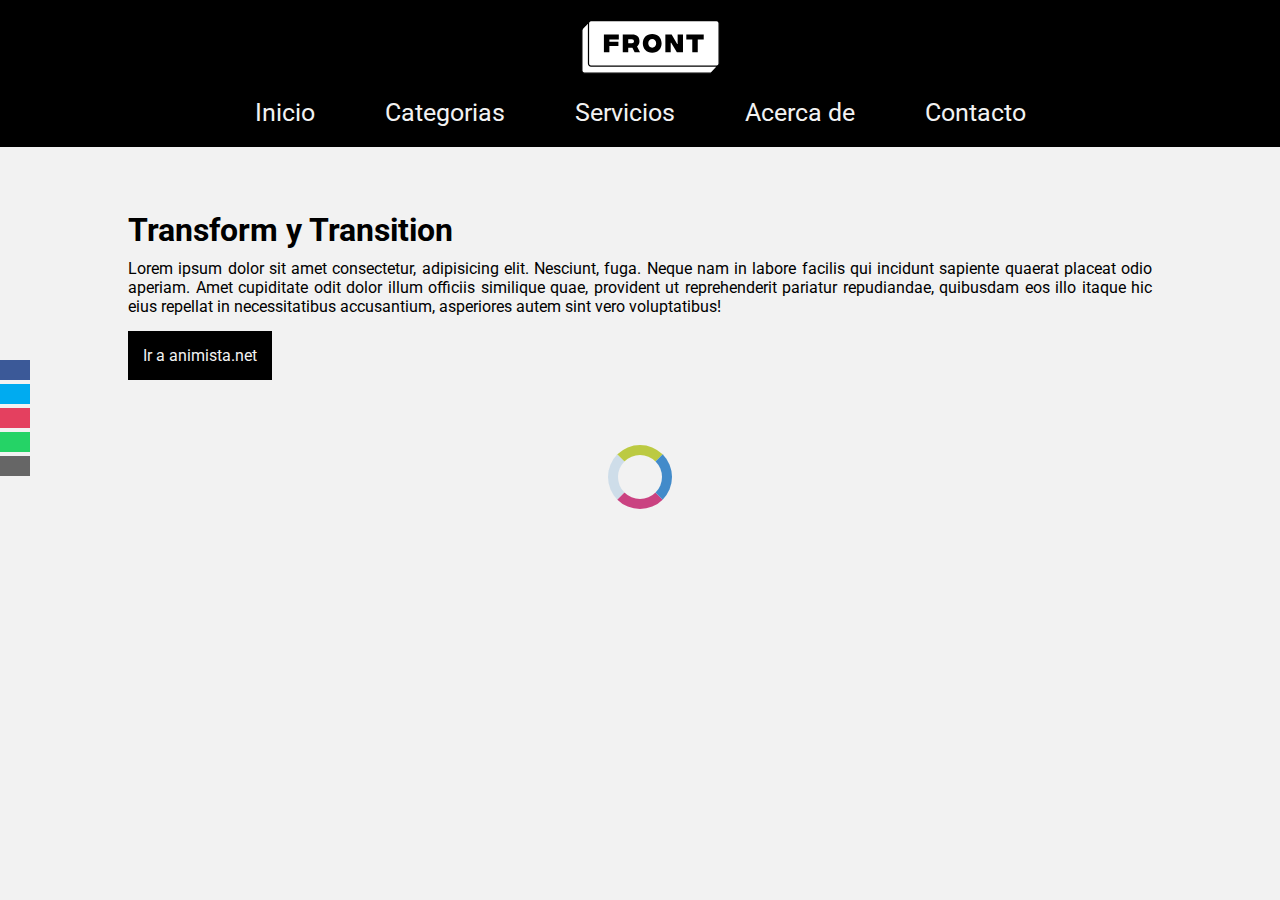
<file: Animacion/index.html>
<!DOCTYPE html>
<html lang="es">
<head>
    <meta charset="UTF-8">
    <meta http-equiv="X-UA-Compatible" content="IE=edge">
    <meta name="viewport" content="width=device-width, initial-scale=1.0">
    <title>Animation</title>
    <link rel="stylesheet" href="https://use.fontawesome.com/releases/v5.15.3/css/all.css" integrity="sha384-SZXxX4whJ79/gErwcOYf+zWLeJdY/qpuqC4cAa9rOGUstPomtqpuNWT9wdPEn2fk" crossorigin="anonymous">
    <link rel="stylesheet" href="./css/style_base.css">

</head>
<body >
    <header>
        <img class="logo" src="img/logo.svg" alt="">
		<nav>
			<ul>
				<li><a href="#">Inicio</a></li>
				<li><a href="#">Categorias</a></li>
				<li><a href="#">Servicios</a></li>
				<li><a href="#">Acerca de</a></li>
				<li><a href="#">Contacto</a></li>
			</ul>
		</nav>
	</header>
    <aside class="social">
		<ul>
			<li><a href="#" target="_blank" class="icon-facebook"><i class="fab fa-facebook"></i></a></li>
			<li><a href="#" target="_blank" class="icon-twitter"><i class="fab fa-twitter"></i></a></li>
			<li><a href="#" target="_blank" class="icon-instagram"><i class="fas fa-camera"></i></a></li>
			<li><a href="#" target="_blank" class="icon-whatsapp"><i class="fas fa-comment"></i></a></li>
			<li><a href="mailto:lromiglia@digitalhouse.com" class="icon-mail"><i class="fas fa-envelope"></i></a></li>
		</ul>
    </aside>
    <section class="container ">
        <h1>Transform y Transition</h1>
        <p>Lorem ipsum dolor sit amet consectetur, adipisicing elit. Nesciunt, fuga. Neque nam in labore facilis qui incidunt sapiente quaerat placeat odio aperiam. Amet cupiditate odit dolor illum officiis similique quae, provident ut reprehenderit pariatur repudiandae, quibusdam eos illo itaque hic eius repellat in necessitatibus accusantium, asperiores autem sint vero voluptatibus!</p>
        <a href="https://animista.net/" target="_blank">Ir a animista.net</a>
        
    </section>
    <span class="spinner"></span>
</body>
</html>
</file>
<file: Animacion/css/style_base.css>
@import url('https://fonts.googleapis.com/css2?family=Roboto:wght@300&display=swap');

*{
    box-sizing: border-box;
    margin: 0;
    padding: 0;
}
:root{
    --primary-color: #000;
    --secondary-color:#f2f2f2;
    --decoration-color:#c79800;
}

body{
    background:var(--secondary-color);
    font-family: 'Roboto';
    color:var(--primary-color);
    width: 100%;
}

header{
    background-color:var(--primary-color);
    text-align: center;
    z-index: 100;

}
header .logo {
    margin-top: 20px;
    margin-left: 20px;
    animation: logo 3s infinite;

}

@keyframes logo {
    50% {transform: translateY(-20px)}
}

/** Menú principal */
nav ul {
    display: flex; 
    justify-content: center;
    list-style: none;
    /* padding: 0px;
    margin-left: 10px;          NO son necesarias porque usamos flex*/
}

nav ul li {
    margin: 20px;
}

nav ul li a{
    position:relative;
    margin:15px;
    font-size:25px;  
    color:var(--secondary-color);
    text-decoration: none;
}

nav ul li a:before{
    content:'';
    position:absolute;
    width: 0;
    height: 3px;
    bottom: 0;
    left: 0;
    background-color: chocolate;
    visibility: hidden;
    transition: all 0.5s ease-in-out;
}

nav ul li a:hover::before{
    visibility: visible;
    width: 100%;
}

/* Barra redes */
.social {
	position: fixed; 
	left: 0; 
	top: calc(50% - 90px); /* Para que quede centrada le decimos que al 50% del alto le reste la mitad del alto de la barra: 16px de la letra + 10 padding-top + 10padding-bottom */
	z-index: 2000; 
}

.social ul {
	list-style: none;
}

.social ul li a {
    display: inline-block; /* porque le quiero agregar padding */
    color:var(--secondary-color);
    background: var(--primary-color);
    padding: 10px 15px;
    text-decoration: none;
    transition: all .5s;
}

.social ul li .icon-facebook {background:#3b5998;} /* Establecemos los colores de cada red social, aprovechando su class */
.social ul li .icon-twitter {background: #00abf0;}
.social ul li .icon-instagram {background: #E4405F;}
.social ul li .icon-whatsapp {background: #25D366;}
.social ul li .icon-mail {background: #666666;}

.social ul li a:hover{
    transform: scaleX(1.1);
    background-color: black;
    padding: 10px 20px;
}


  /* Contenido */
.container{
    width: 80%;
    margin: 5% auto;
}

h1 {
    transition: all 1s;
}

h1:hover {
    font-size: 30px;
    color: darkolivegreen;
}

.container p{
    margin-top: 10px;
    text-align: justify;
}
.container a{
    display: inline-block;
    background-color:var(--primary-color);
    color:var(--secondary-color);
    text-decoration: none;
    padding: 15px;
    margin-top: 15px;
}
.container a:hover{
    color:var(--decoration-color);
}

/* spinner| */
.spinner {
    width: 64px;
    height: 64px;
    position: fixed;
    top: calc(50% - 5px);
    left: calc(50% - 32px);
    border-radius: 50%;
    z-index: 2;
}

.spinner {
    background-color: transparent;
    border-top: 10px solid rgb(188, 202, 66);
    border-right: 10px solid rgb(66,139,202);
    border-bottom: 10px solid rgb(202, 66, 129);
    border-left: 10px solid rgba(66,139,202,.2);
    animation: rotacion infinite 1s linear;
}

@keyframes rotacion {
    0% {transform: rotate(0deg);
    }
    100% {transform: rotate(360deg);
    }
}
</file>
